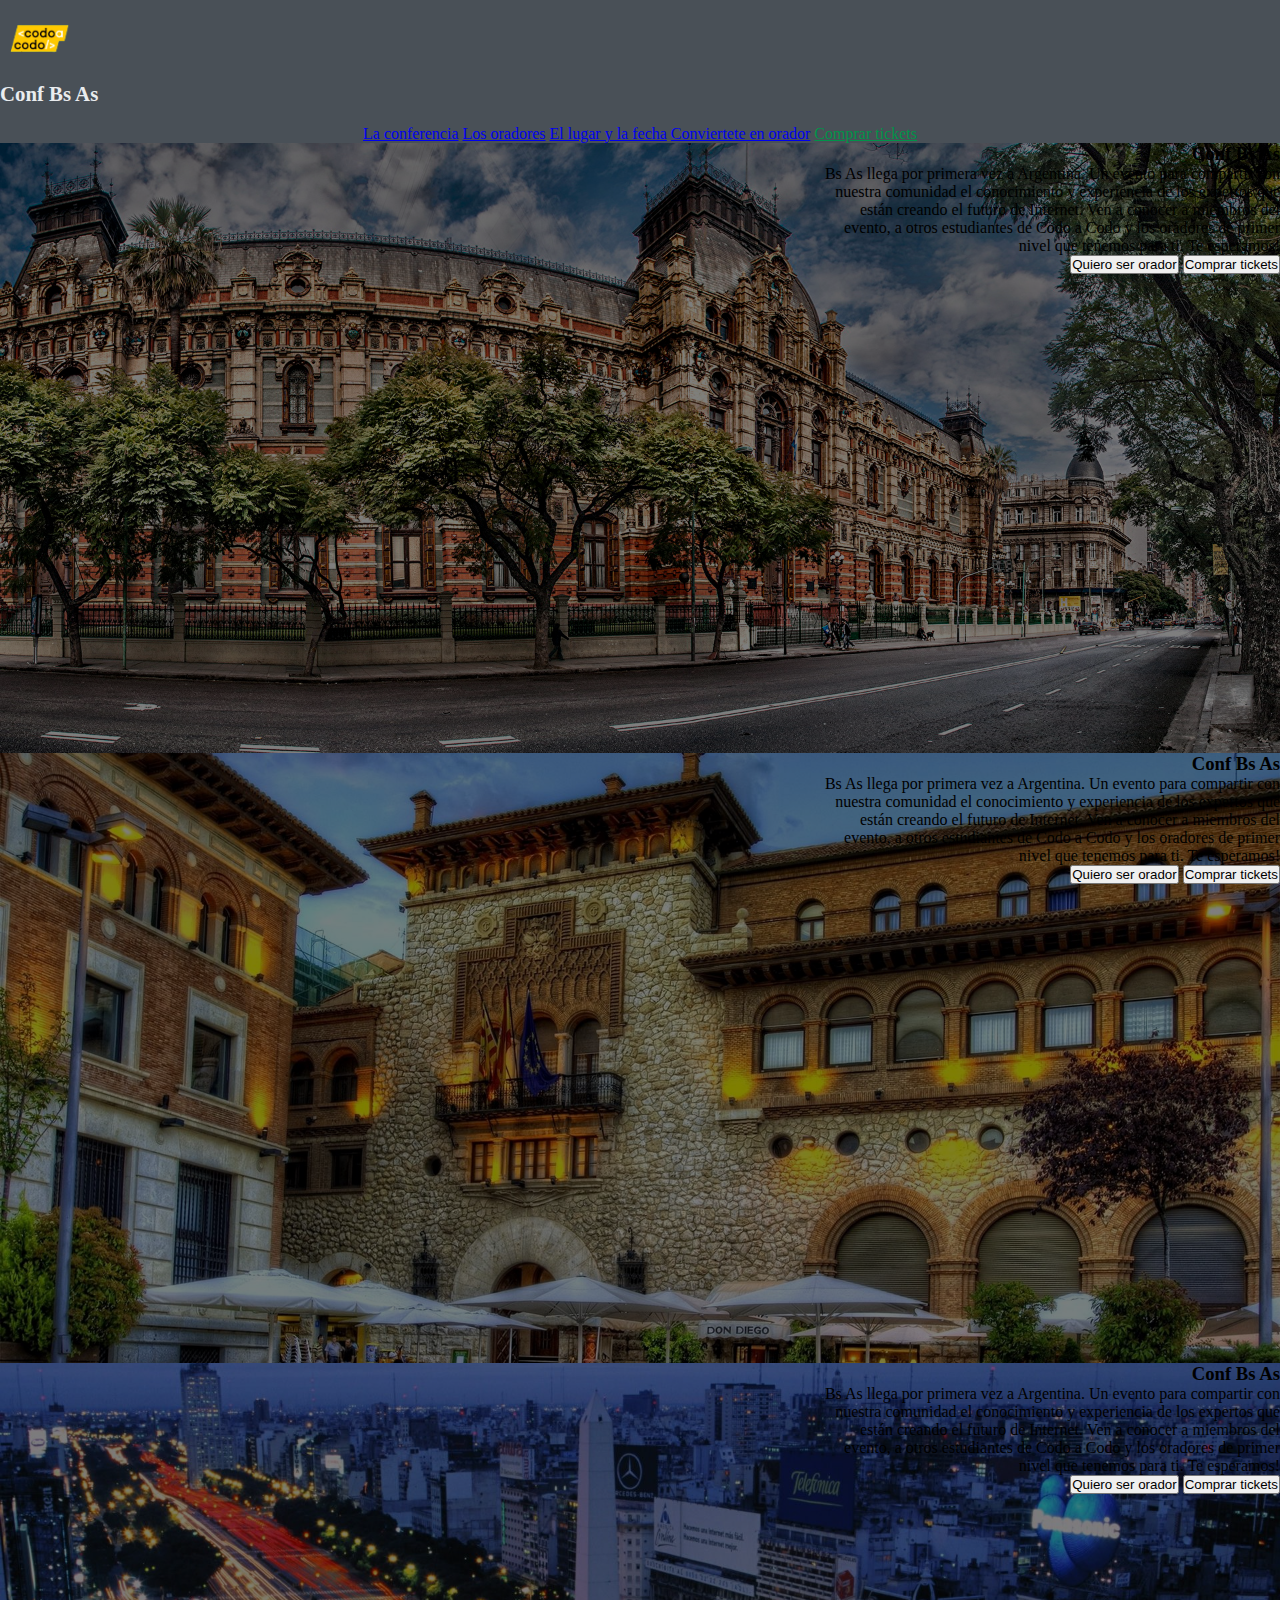
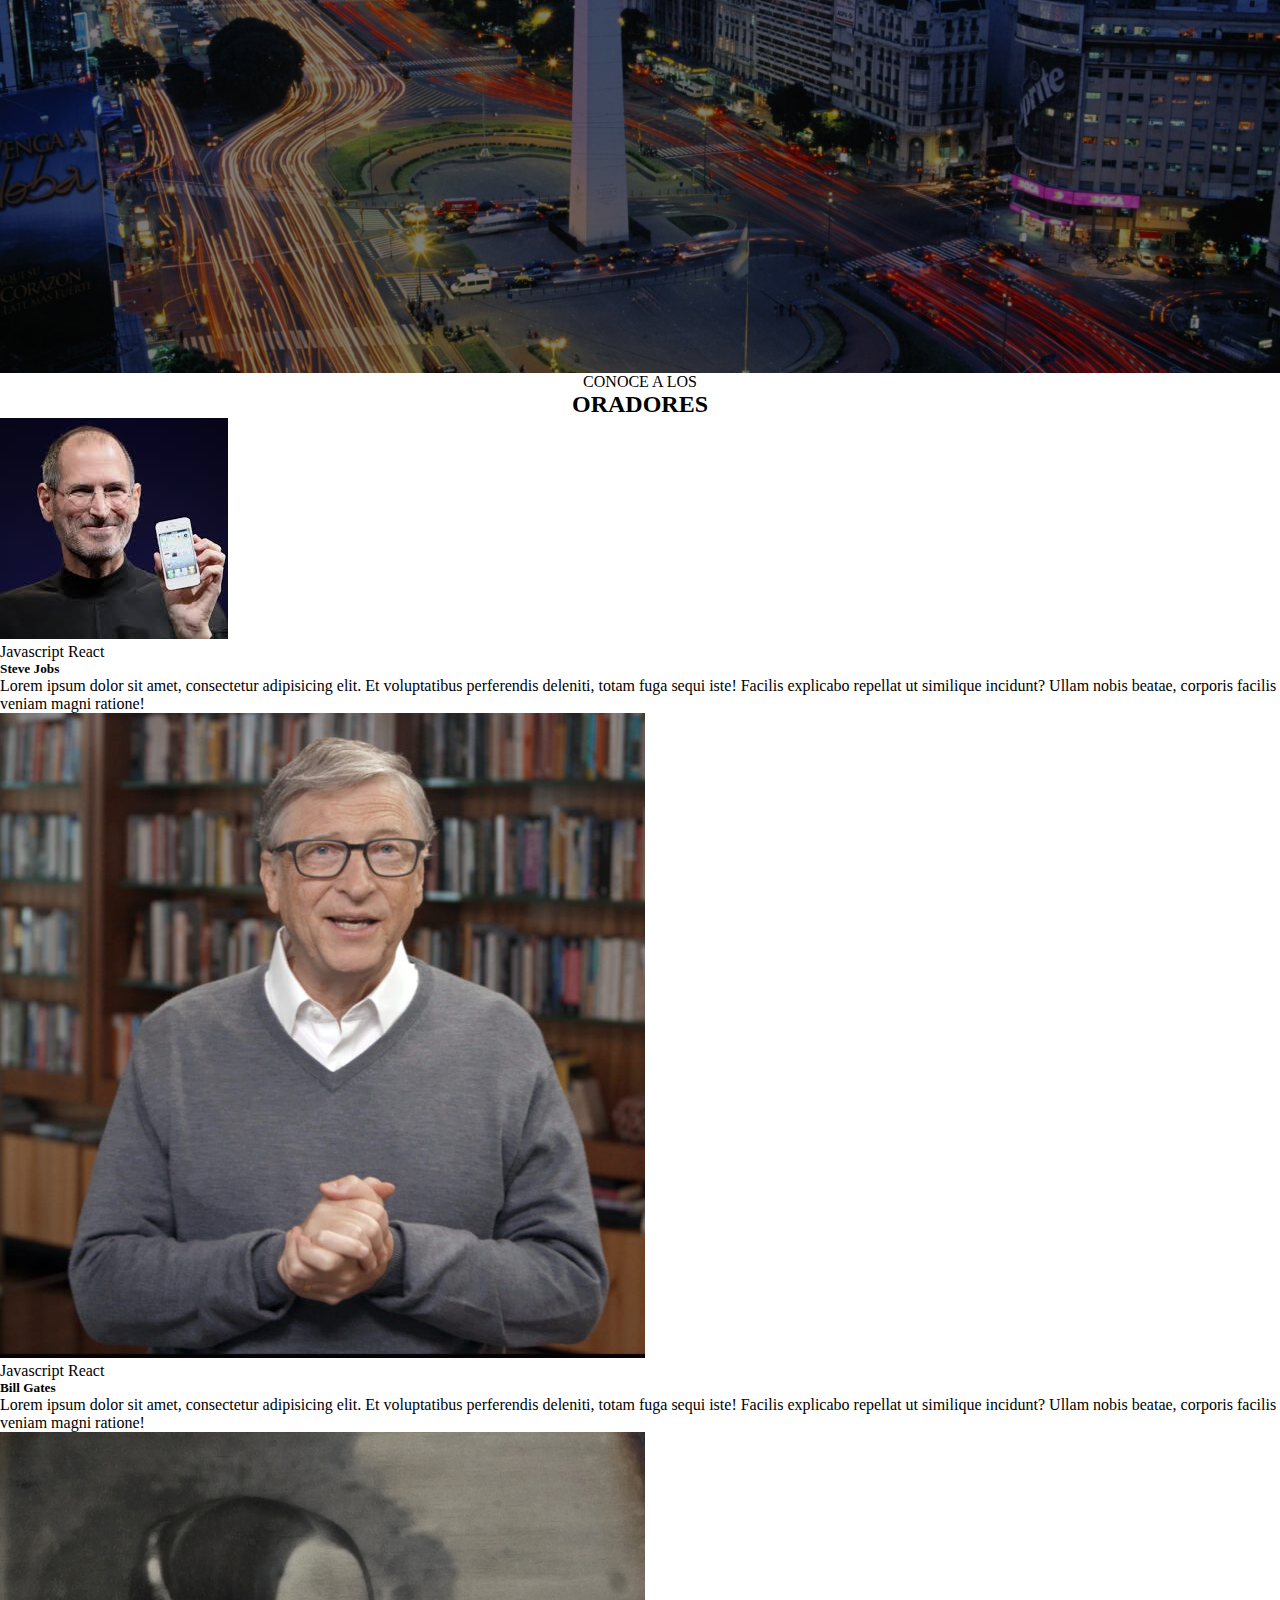
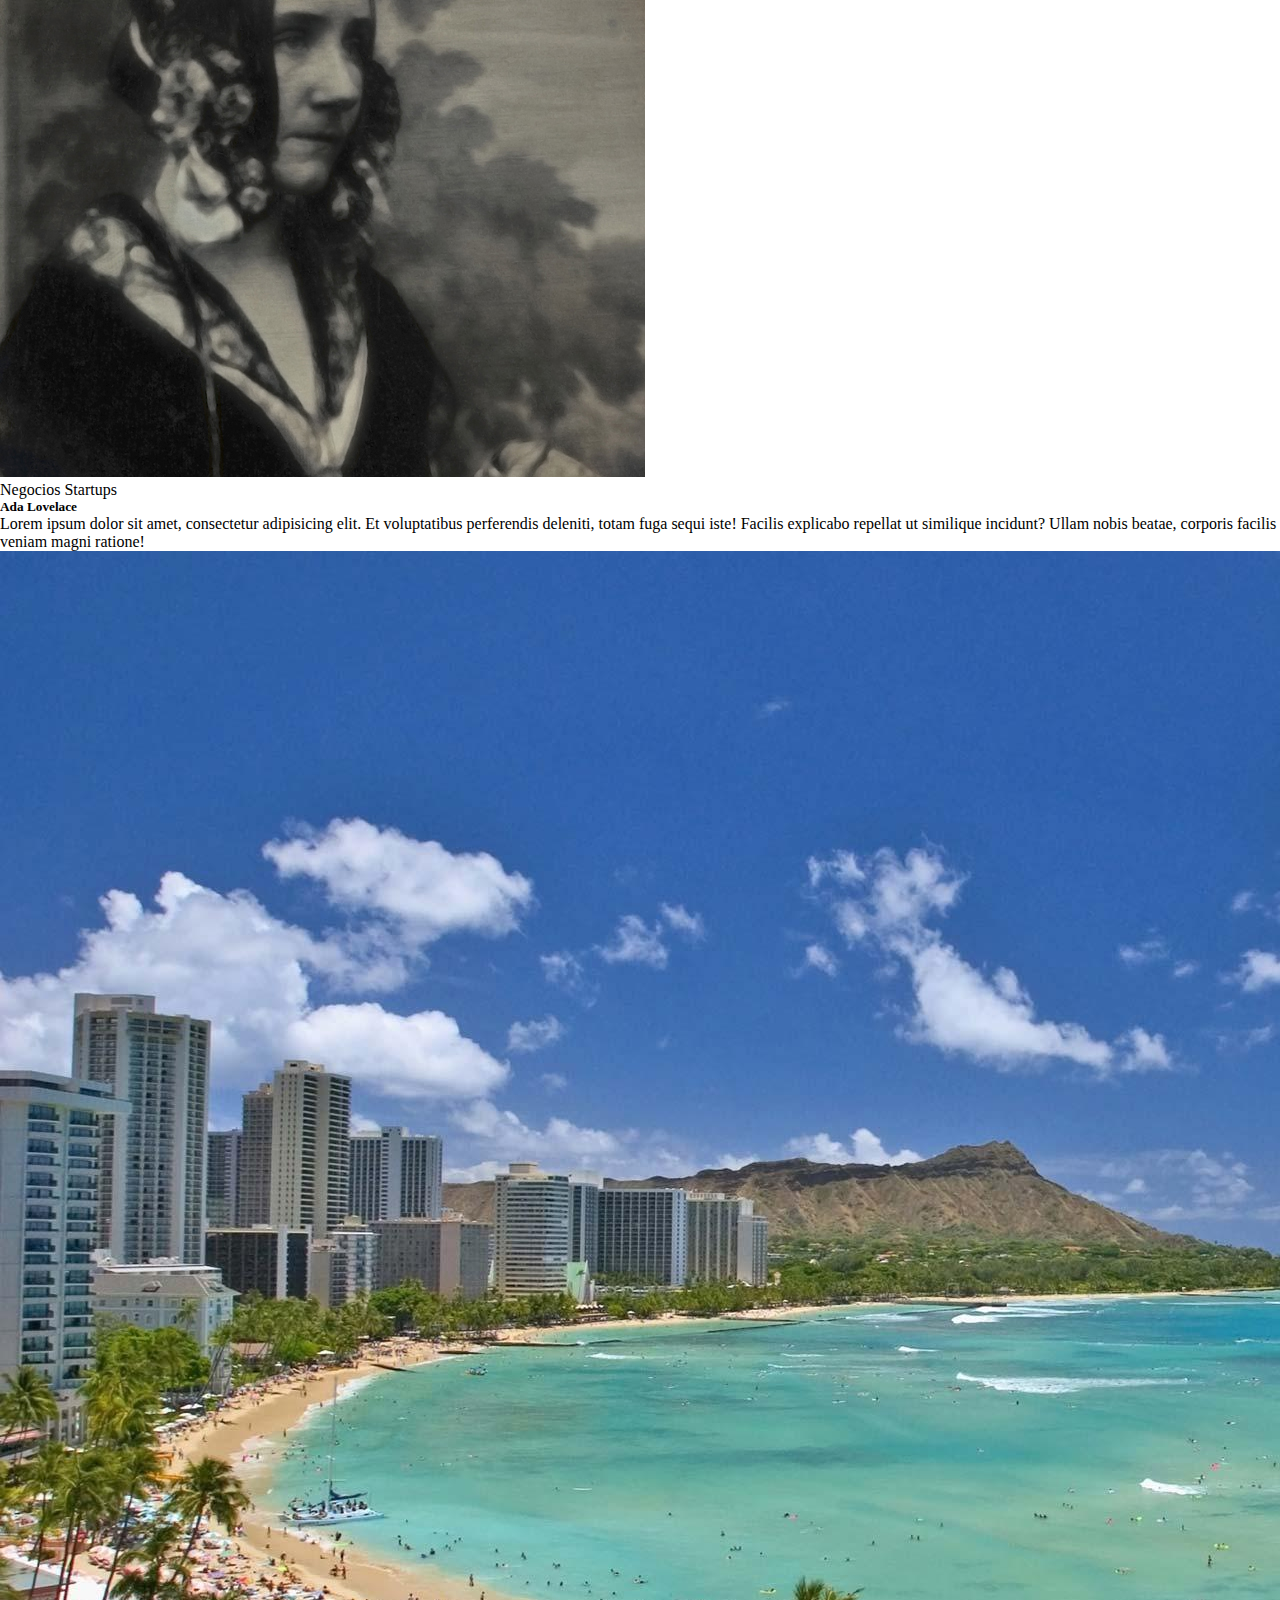
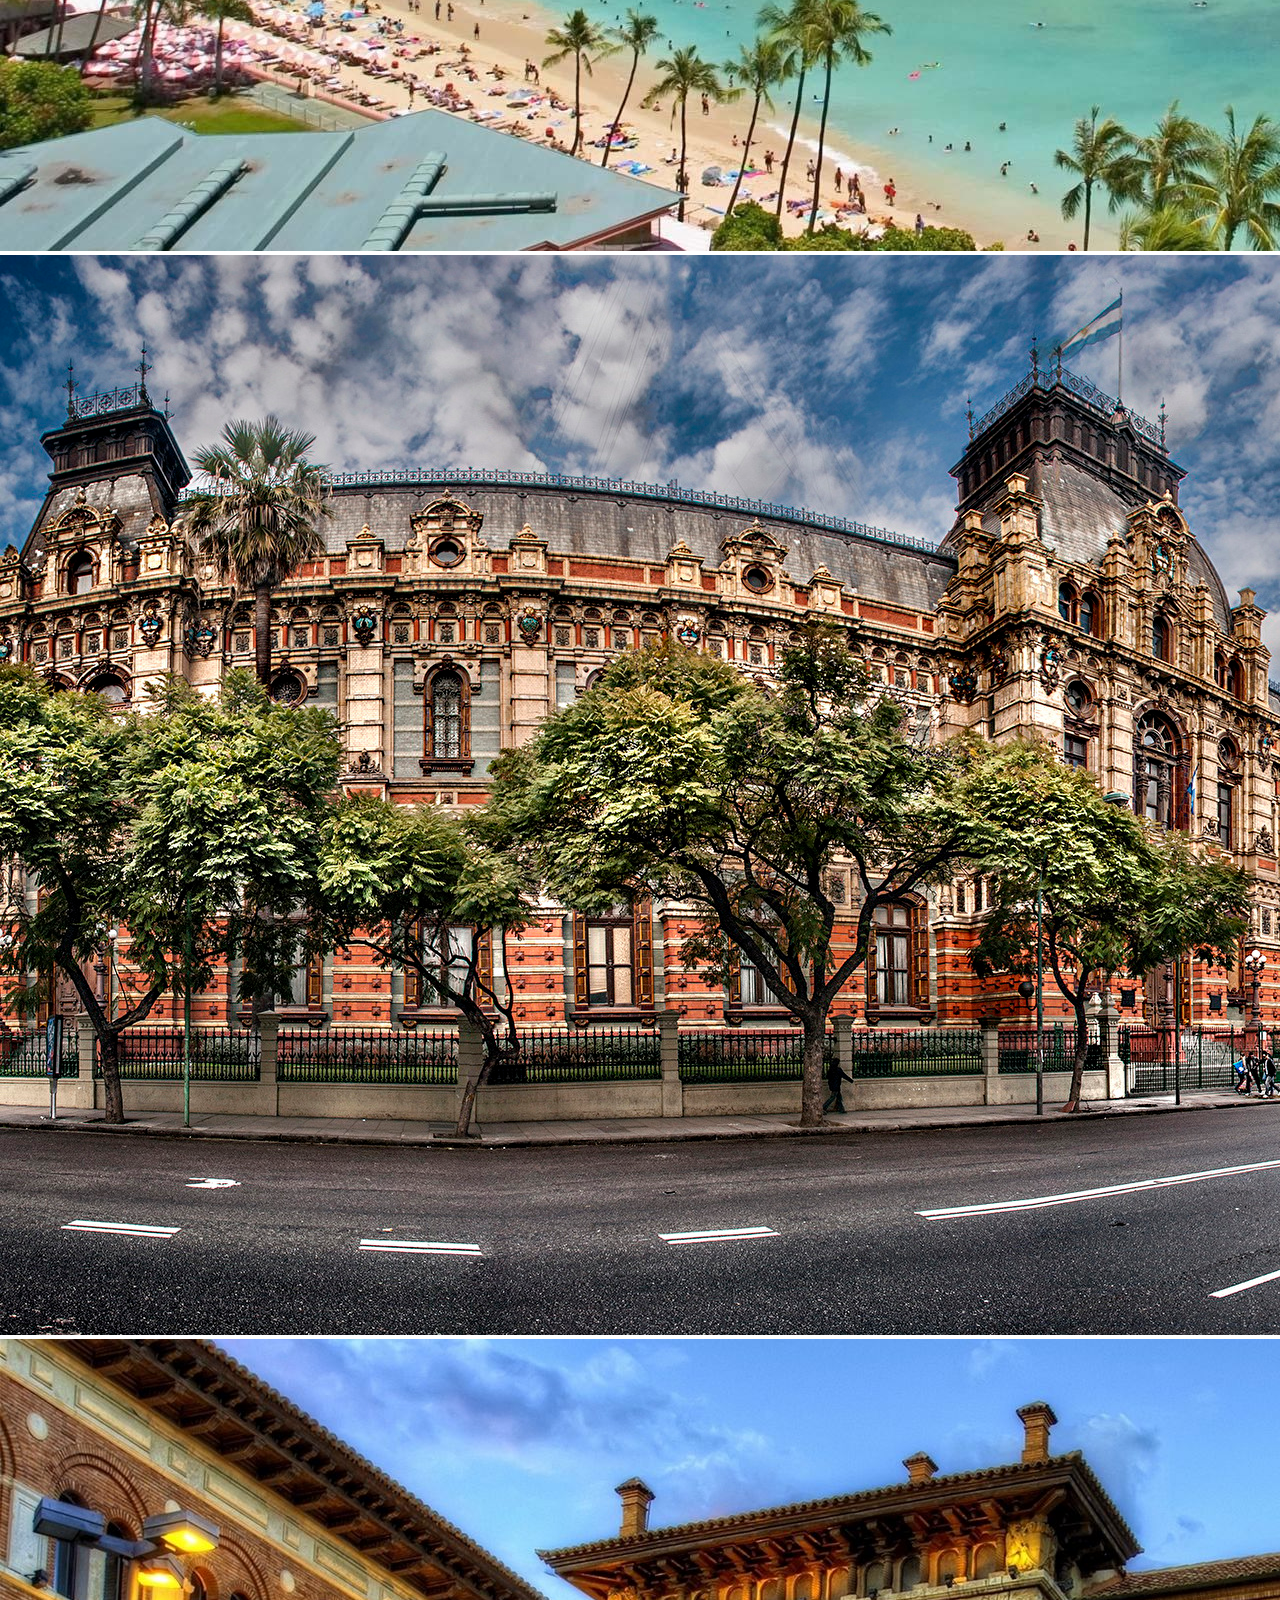
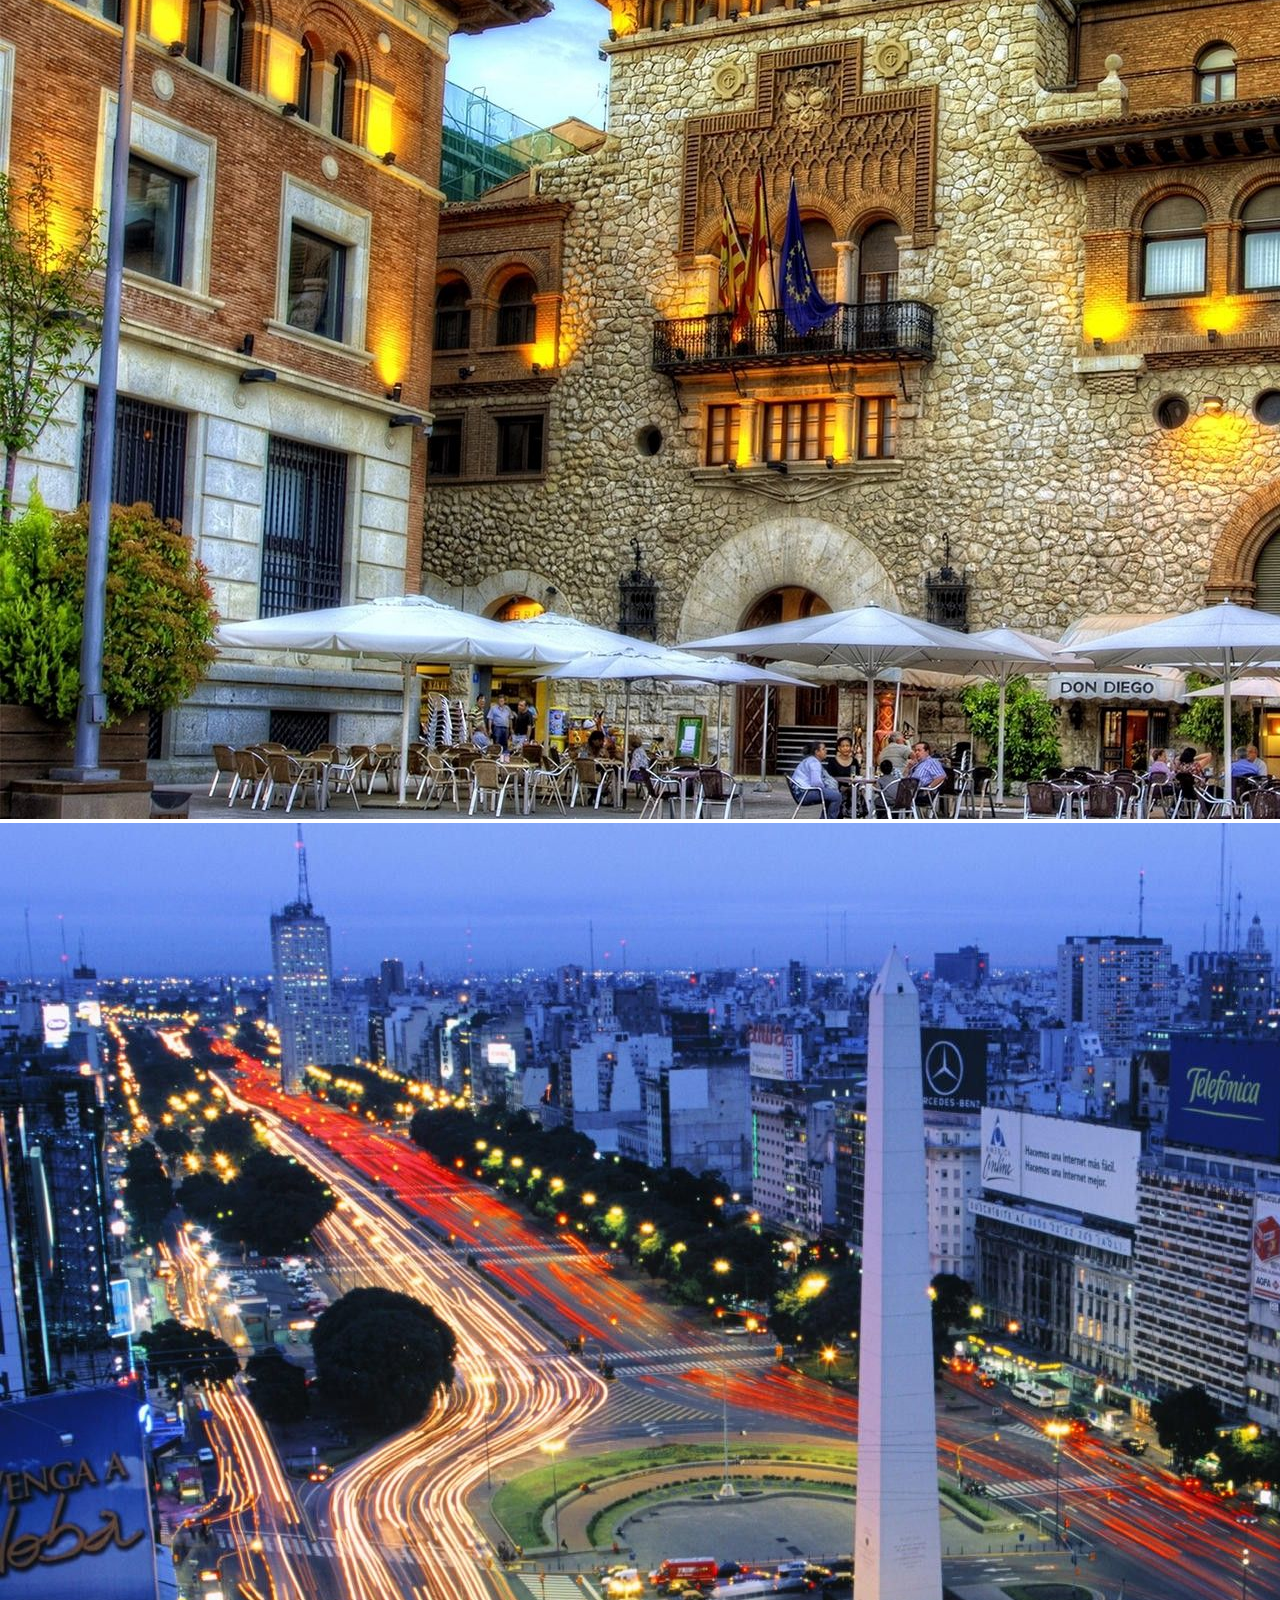
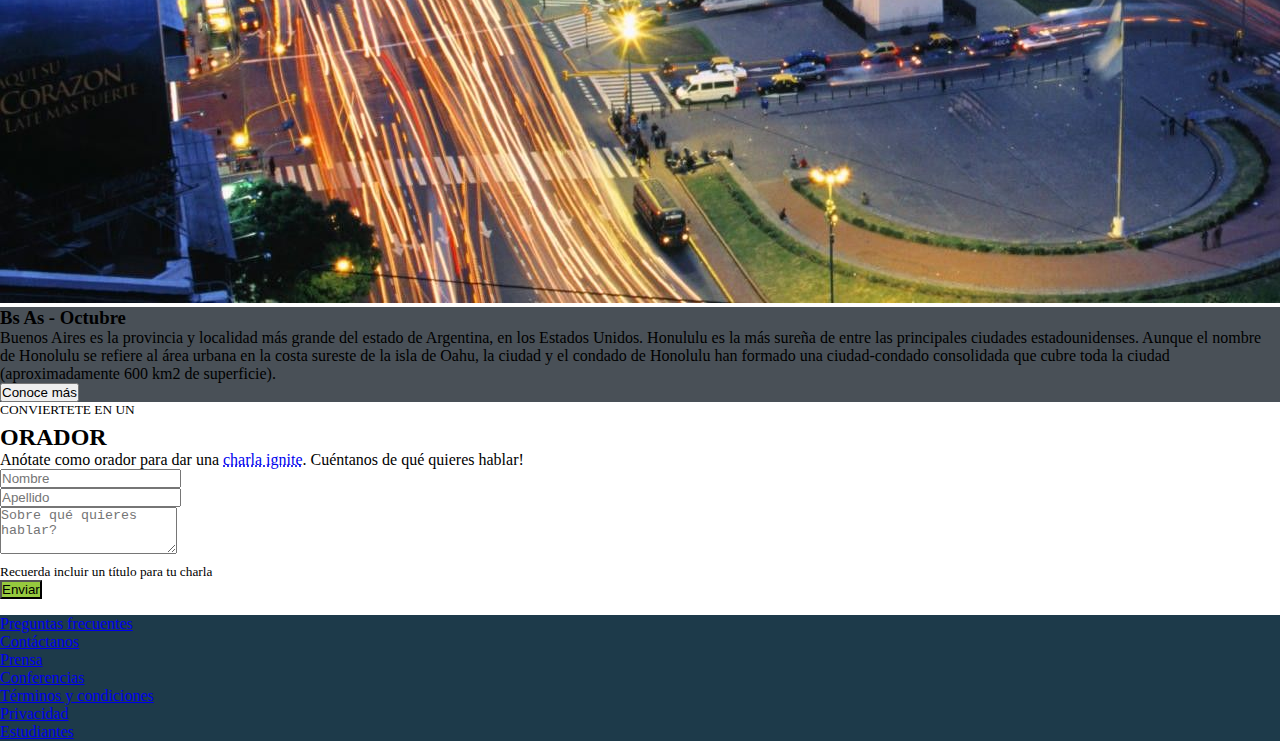
<file: index.html>
<!DOCTYPE html>
<html lang="es">
<head>
    <meta charset="UTF-8">
    <meta http-equiv="X-UA-Compatible" content="IE=edge">
    <meta name="viewport" content="width=device-width, initial-scale=1.0">
    <title>TP Integrador Codo a Codo</title>

<link rel="stylesheet" href="style.css">

<!--Bootstrap style-->
<link href="https://cdn.jsdelivr.net/npm/bootstrap@5.3.0-alpha3/dist/css/bootstrap.min.css" rel="stylesheet" integrity="sha384-KK94CHFLLe+nY2dmCWGMq91rCGa5gtU4mk92HdvYe+M/SXH301p5ILy+dN9+nJOZ" crossorigin="anonymous">
</head>
<body>

   

 <!--Navbar from bootstrap-->
 <nav class="navbar navbar-expand-lg navbar-dark fixed top">
    <div class="container-lg">
      <span><img src="./imagenes/codoacodo.png" alt="Logo"></span>
      <h1 class="navbar-brand-h1 me-auto" id="index.html"> Conf Bs As</h1>
      <button class="navbar-toggler" type="button" data-bs-toggle="collapse" data-bs-target="#navbarNavAltMarkup" aria-controls="navbarNavAltMarkup" aria-expanded="false" aria-label="Toggle navigation">
        <span class="navbar-toggler-icon"></span>
      </button>
      <div class="collapse navbar-collapse" id="navbarNavAltMarkup">
        <div class="navbar-nav ms-auto">
          <a class="nav-link active" aria-current="page" href="#">La conferencia</a>
          <a class="nav-link" href="#Oradores">Los oradores</a>
          <a class="nav-link" href="#">El lugar y la fecha</a>
          <a class="nav-link" href="#form">Conviertete en orador</a>
          <a class="nav-link" href="ticket.html">Comprar tickets</a>
        </div>
      </div>
    </div>
  </nav>

          <!-- Carousel -->
          <div id="carouselExampleSlidesOnly" class="carousel slide" data-bs-ride="carousel">
            <div class="carousel-inner">
                <div class="carousel-item active img-1 tot-img">
                    <div class="grad-img">
                        <div class="carousel-caption d-none d-md-block">
                            <h3>Conf Bs As</h3>
                            <p>Bs As llega por primera vez a Argentina. Un evento para compartir con<br>
                                nuestra comunidad el conocimiento y experiencia de los expertos que<br>
                                están creando el futuro de Internet. Ven a conocer a miembros del<br>
                                evento, a otros estudiantes de Codo a Codo y los oradores de primer<br>
                                nivel que tenemos para ti. Te esperamos!</p>
                            <div class="d-grid gap-2 d-md-block">
                                <button type="button" class="btn btn-outline-light">Quiero ser orador</button>
                                <button type="button" class="btn btn-success c-green">Comprar tickets</button>
                            </div>
                        </div>
                    </div>
                </div>


                <div class="carousel-item img-2 tot-img">
                    <div class="grad-img">
                        <div class="carousel-caption d-none d-md-block">
                            <h3>Conf Bs As</h3>
                            <p>Bs As llega por primera vez a Argentina. Un evento para compartir con<br>
                                nuestra comunidad el conocimiento y experiencia de los expertos que<br>
                                están creando el futuro de Internet. Ven a conocer a miembros del<br>
                                evento, a otros estudiantes de Codo a Codo y los oradores de primer<br>
                                nivel que tenemos para ti. Te esperamos!</p>
                            <div class="d-grid gap-2 d-md-block">
                                <button type="button" class="btn btn-outline-light">Quiero ser orador</button>
                                <button type="button" class="btn btn-success c-green">Comprar tickets</button>
                            </div>
                        </div>
                    </div>
                </div>


                <div class="carousel-item img-3 tot-img">
                    <div class="grad-img">
                        <div class="carousel-caption d-none d-md-block">
                            <h3>Conf Bs As</h3>
                            <p>Bs As llega por primera vez a Argentina. Un evento para compartir con<br>
                                nuestra comunidad el conocimiento y experiencia de los expertos que<br>
                                están creando el futuro de Internet. Ven a conocer a miembros del<br>
                                evento, a otros estudiantes de Codo a Codo y los oradores de primer<br>
                                nivel que tenemos para ti. Te esperamos!</p>
                            <div class="d-grid gap-2 d-md-block">
                                <button type="button" class="btn btn-outline-light">Quiero ser orador</button>
                                <button type="button" class="btn btn-success c-green">Comprar tickets</button>
                            </div>
                        </div>
                    </div>
                </div>


            </div>
        </div>


        <div class="container" id="Oradores">
            <p class="text-secondary pb-0 mb-0 mt-3" style="text-align: center;">CONOCE A LOS</p>
            <h2 style="text-align: center;">ORADORES</h2>

            <div class="row row-cols-1 row-cols-md-3 g-3">
                <div class="col">
                    <div class="card h-100">
                        <img src="./imagenes/steve.jpg" class="card-img-top" alt="...">
                        <div class="card-body">
                            <span class="badge bg-warning text-dark">Javascript</span>
                            <span class="badge bg-info text-light">React</span>
                            <h5 class="card-title">Steve Jobs</h5>
                            <p class="card-text">Lorem ipsum dolor sit amet, consectetur adipisicing elit. Et
                                voluptatibus
                                perferendis deleniti, totam fuga sequi iste! Facilis explicabo repellat ut similique
                                incidunt?
                                Ullam nobis beatae, corporis facilis veniam magni ratione!</p>
                        </div>
                    </div>
                </div>
                <div class="col">
                    <div class="card h-100">
                        <img src="./imagenes/bill.jpg" class="card-img-top" alt="...">
                        <div class="card-body">
                            <span class="badge bg-warning text-dark">Javascript</span>
                            <span class="badge bg-info text-light">React</span>
                            <h5 class="card-title">Bill Gates</h5>
                            <p class="card-text">Lorem ipsum dolor sit amet, consectetur adipisicing elit. Et
                                voluptatibus
                                perferendis deleniti, totam fuga sequi iste! Facilis explicabo repellat ut similique
                                incidunt?
                                Ullam nobis beatae, corporis facilis veniam magni ratione!</p>
                        </div>
                    </div>
                </div>
                <div class="col">
                    <div class="card h-100">
                        <img src="./imagenes/ada.jpeg" class="card-img-top" alt="...">
                        <div class="card-body">
                            <span class="badge bg-secondary">Negocios</span>
                            <span class="badge bg-danger">Startups</span>
                            <h5 class="card-title">Ada Lovelace</h5>
                            <p class="card-text">Lorem ipsum dolor sit amet, consectetur adipisicing elit. Et
                                voluptatibus
                                perferendis deleniti, totam fuga sequi iste! Facilis explicabo repellat ut similique
                                incidunt?
                                Ullam nobis beatae, corporis facilis veniam magni ratione!</p>
                        </div>
                    </div>
                </div>
            </div>
        </div>


        <div class="card mb-3 text-light mt-4" style="max-width: 100%;">
            <div class="row g-0">
                <div class="col-md-6 d-flex border">
                    <div id="carouselExampleSlidesOnly" class="carousel slide" data-bs-ride="carousel">
                        <div class="carousel-inner">
                            <div class="carousel-item active">
                                <img src="./imagenes/honolulu.jpg" class="d-block w-100" alt="...">
                            </div>
                            <div class="carousel-item">
                                <img src="./imagenes/hawaii.jpg" class="d-block w-100" alt="...">
                            </div>
                            <div class="carousel-item">
                                <img src="./imagenes/hawaii2.jpg" class="d-block w-100" alt="...">
                            </div>
                            <div class="carousel-item">
                                <img src="./imagenes/hawaii3.jpg" class="d-block w-100" alt="...">
                            </div>
                        </div>
                    </div>
                </div>


                <div class="col-md-6 d-flex border">
                    <div class="navbar-expand-lg navbar-dark">
                        <h3 class="card-title m-2">Bs As - Octubre</h3>
                        <p class="card-text m-2">Buenos Aires es la provincia y localidad más grande del estado de
                            Argentina, en los Estados Unidos. Honululu es la más sureña de entre las principales
                            ciudades estadounidenses. Aunque el nombre de Honolulu se refiere al área urbana en la costa
                            sureste de la isla de Oahu, la ciudad y el condado de Honolulu han formado una
                            ciudad-condado consolidada que cubre toda la ciudad (aproximadamente 600 km2 de superficie).
                        </p>
                        <button type="button" class="btn btn-outline-light m-2">Conoce más</button>
                    </div>
                </div>
            </div>
        </div>


        <!-- Formulario -->
        <div class="container w-50 pt-2" id="form">
            <div class="text-center">
                <p class="text-secondary m-0"><sup>CONVIERTETE EN UN</sup>
                <h2>ORADOR</h2>
                </p>
                <p class="text-secondary m-1">Anótate como orador para dar una <a href="#!" class="text-secondary"
                        style="text-decoration-style: dotted;">charla ignite</a>. Cuéntanos de qué quieres
                    hablar!</p>
            </div>
            <form class="row g-1 gx-5">
                <div class="col-md-6 mb-3">
                    <input type="text" class="form-control" placeholder="Nombre">
                </div>
                <div class="col-md-6 mb-3">
                    <input type="text" class="form-control" placeholder="Apellido">
                </div>
                <div class="mb-3">
                    <textarea class="form-control fs-4" rows="3" placeholder="Sobre qué quieres hablar?"></textarea>
                    <p class="text-secondary"><sub>Recuerda incluir un título para tu charla</sub></p>
                </div>
                <div class="d-grid">
                    <button class="btn text-white fs-5" style="background-color: #96c93e;" type="submit">Enviar</button>
                </div>
            </form>
        </div>


    <!-- FOOTER -->
    <footer class="text-center text-white">
        <section class="mt-8">
            <div class="row align-items-center d-inline-flex justify-content-center p-4">
                <div class="col gx-5">
                    <a href="#!" class="text-white text-decoration-none">Preguntas frecuentes</a>
                </div>
                <div class="col gx-5">
                    <a href="#!" class="text-white text-decoration-none">Contáctanos</a>
                </div>
                <div class="col gx-5">
                    <a href="#!" class="text-white text-decoration-none">Prensa</a>
                </div>
                <div class="col gx-5">
                    <a href="#!" class="text-white text-decoration-none">Conferencias</a>
                </div>
                <div class="col gx-5">
                    <a href="#!" class="text-white text-decoration-none">Términos y condiciones</a>
                </div>
                <div class="col gx-5">
                    <a href="#!" class="text-white text-decoration-none">Privacidad</a>
                </div>
                <div class="col">
                    <a href="#!" class="text-white text-decoration-none">Estudiantes</a>
                </div>
            </div>
        </section>


        
    </footer>

  <script src="https://cdn.jsdelivr.net/npm/bootstrap@5.3.0-alpha3/dist/js/bootstrap.bundle.min.js" integrity="sha384-ENjdO4Dr2bkBIFxQpeoTz1HIcje39Wm4jDKdf19U8gI4ddQ3GYNS7NTKfAdVQSZe" crossorigin="anonymous"></script>

</body>
</html>
</file>
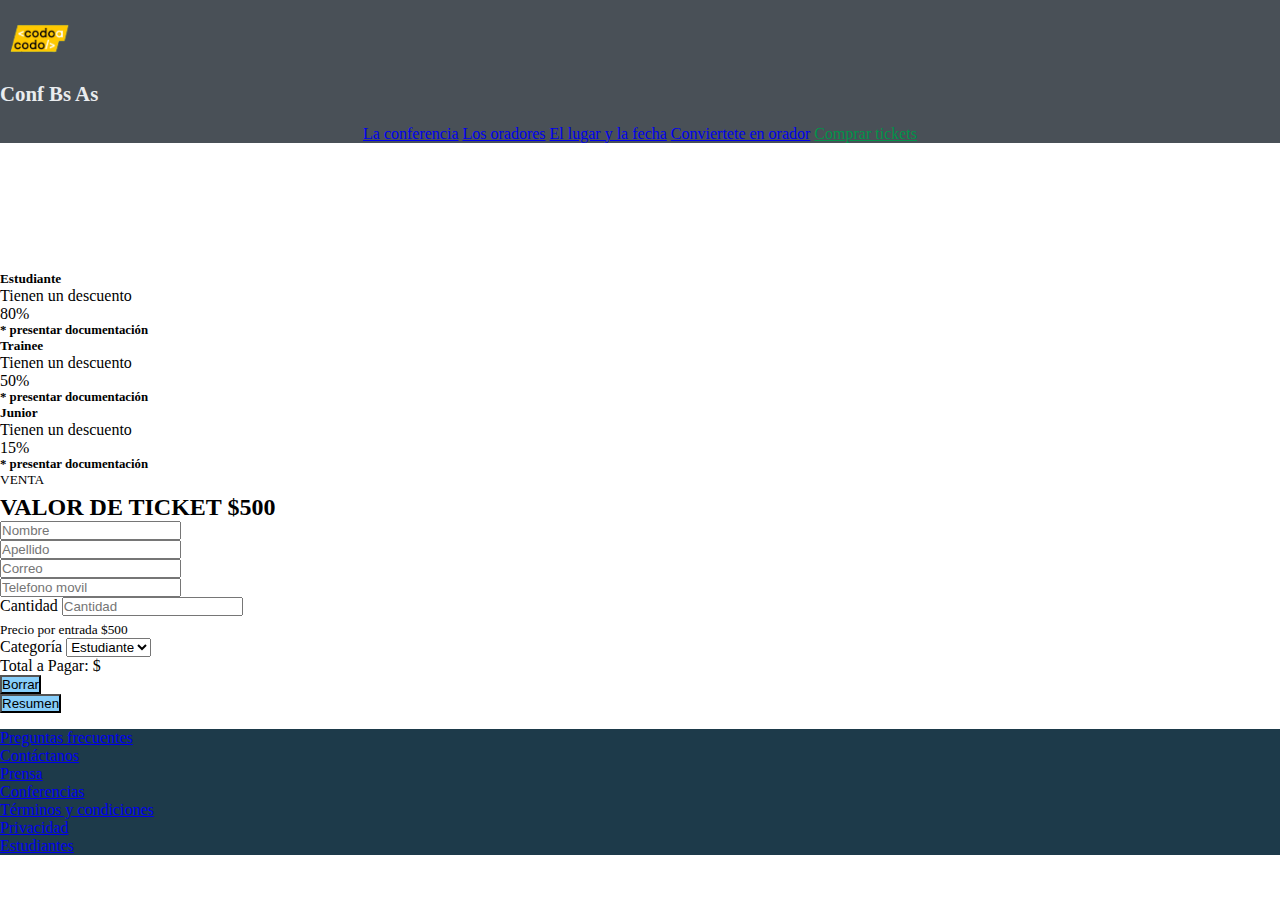
<file: ticket.html>
<!DOCTYPE html>
	<html lang="es">
	

	<head>
	    <!-- Required meta tags -->
	    <meta charset="UTF-8">
	    <meta http-equiv="X-UA-Compatible" content="IE=edge">
	    <meta name="viewport" content="width=device-width, initial-scale=1.0">
	

	    <!-- CSS -->
	    <link rel="stylesheet" href="style.css">
	

	    <!-- Bootstrap CSS -->
        <link href="https://cdn.jsdelivr.net/npm/bootstrap@5.3.0-alpha3/dist/css/bootstrap.min.css" rel="stylesheet" integrity="sha384-KK94CHFLLe+nY2dmCWGMq91rCGa5gtU4mk92HdvYe+M/SXH301p5ILy+dN9+nJOZ" crossorigin="anonymous">


	    <title>TP Integrador Codo a Codo</title>
	</head>
	

	<body>
	    <!-- HEADER -->
	    <header>
	        <!-- Navbar container -->
	        <nav class="navbar navbar-expand-lg navbar-dark fixed top">
                <div class="container-lg">
                  <span><img src="./imagenes/codoacodo.png" alt="Logo"></span>
                  <h1 class="navbar-brand-h1 me-auto" > Conf Bs As</h1>
                  <button class="navbar-toggler" type="button" data-bs-toggle="collapse" data-bs-target="#navbarNavAltMarkup" aria-controls="navbarNavAltMarkup" aria-expanded="false" aria-label="Toggle navigation">
                    <span class="navbar-toggler-icon"></span>
                  </button>
                  <div class="collapse navbar-collapse" id="navbarNavAltMarkup">
                    <div class="navbar-nav ms-auto">
                      <a class="nav-link active" aria-current="page" href="index.html">La conferencia</a>
                      <a class="nav-link" href="index.html#Oradores">Los oradores</a>
                      <a class="nav-link" href="#">El lugar y la fecha</a>
                      <a class="nav-link" href="index.html#form">Conviertete en orador</a>
                      <a class="nav-link" href="ticket.html">Comprar tickets</a>
                    </div>
                  </div>
                </div>
              </nav>

	    </header>
	
	        <div class="container" style="padding-top: 8rem;">
	            <div class="row justify-content-md-center g-1">   
	                <div class="col-3" style="width: 13rem;">
	                    <div class="card border border-primary p-1">
	                        <div class="card-body text-center">
	                            <h5 class="card-title">Estudiante</h5>
	                            <p class="card-text">Tienen un descuento</p>
	                            <p class="card-text fw-bold">80%</p>
	                            <h6 class="card-subtitle mb-2 text-muted" style="font-size: 0.8rem;">* presentar documentación</h6>
	                        </div>
	                    </div>
	                </div>
	                <div class="col-3" style="width: 13rem;">
	                    <div class="card border border-success p-1">
	                        <div class="card-body text-center">
	                            <h5 class="card-title">Trainee</h5>
	                            <p class="card-text">Tienen un descuento</p>
	                            <p class="card-text fw-bold">50%</p>
	                            <h6 class="card-subtitle mb-2 text-muted" style="font-size: 0.8rem;">* presentar documentación</h6>
	                        </div>
	                    </div>
	                </div>
	                <div class="col-3" style="width: 13rem;">
	                    <div class="card border border-warning p-1">
	                        <div class="card-body text-center">
	                            <h5 class="card-title">Junior</h5>
	                            <p class="card-text">Tienen un descuento</p>
	                            <p class="card-text fw-bold">15%</p>
	                            <h6 class="card-subtitle mb-2 text-muted" style="font-size: 0.8rem;">* presentar documentación</h6>
	                        </div>
	                    </div>
	                </div>
	            </div>
	        </div>
	

	        <div class="container w-50 pt-2">
	            <div class="text-center">
			<p class="m-2"><sup>VENTA</sup>
	                <h2>VALOR DE TICKET $500</h2>
			</p>
	            </div>
	            <form class="row g-1 gx-2 formulario">
	                <div class="col-md-6 mb-3">
	                    <input type="text" class="form-control" placeholder="Nombre">
	                </div>
	                <div class="col-md-6 mb-3">
	                    <input type="text" class="form-control" placeholder="Apellido">
	                </div>
	                <div class="col-md-6 mb-3">
	                    <input type="email" class="form-control" id="exampleFormControlInput1" placeholder="Correo">
	                </div>
                    <div class="col-md-6 mb-3">
	                    <input type="text" class="form-control" placeholder="Telefono movil">
	                </div>
	                <div class="col-md-6 mb-3">
	                    <label for="cantidad" class="form-label">Cantidad</label>
	                    <input type="text" class="form-control" id="cantidad" placeholder="Cantidad">
                        <p class="text-secondary m-1"><sub>Precio por entrada $500</sub></p>
	                </div>
	                <div class="col-md-6 mb-3">
	                    <label for="cantidad" class="form-label">Categoría</label>
	                    <select id="categoria" class="form-select">
	                        <option value="estudiante">Estudiante</option>
	                        <option value="trainee">Trainee</option>
	                        <option value="junior">Junior</option>
	                    </select>
	                </div>
	                <div class="mb-3">
	                    <p class="alert alert-primary" id="totalAPagar">Total a Pagar: $</p>
                    </div>
	                                
	                <div class="d-grid gap-2 col-6 mx-auto">
	                    <button class="btn text-white fs-6 btnBorrar" style="background-color: lightskyblue;" type=" button">Borrar</button>
	                </div>
                    <div class="d-grid gap-2 col-6 mx-auto">
	                    <button class="btn text-white fs-6 btnResumen" style="background-color: lightskyblue;" type=" button">Resumen</button>
	                </div>
	            </form>
	        </div>
	

	    <!-- FOOTER -->
	    <footer class="text-center text-white">
	        <section class="mt-8">
	            <div class="row align-items-center d-inline-flex justify-content-center p-4">
	                <div class="col gx-5">
	                    <a href="#!" class="text-white text-decoration-none">Preguntas frecuentes</a>
	                </div>
	                <div class="col gx-5">
	                    <a href="#!" class="text-white text-decoration-none">Contáctanos</a>
	                </div>
	                <div class="col gx-5">
	                    <a href="#!" class="text-white text-decoration-none">Prensa</a>
	                </div>
	                <div class="col gx-5">
	                    <a href="#!" class="text-white text-decoration-none">Conferencias</a>
	                </div>
	                <div class="col gx-5">
	                    <a href="#!" class="text-white text-decoration-none">Términos y condiciones</a>
	                </div>
	                <div class="col gx-5">
	                    <a href="#!" class="text-white text-decoration-none">Privacidad</a>
	                </div>
	                <div class="col">
	                    <a href="#!" class="text-white text-decoration-none">Estudiantes</a>
	                </div>
	            </div>
	        </section>
	

        <script src="https://cdn.jsdelivr.net/npm/bootstrap@5.3.0-alpha3/dist/js/bootstrap.bundle.min.js" integrity="sha384-ENjdO4Dr2bkBIFxQpeoTz1HIcje39Wm4jDKdf19U8gI4ddQ3GYNS7NTKfAdVQSZe" crossorigin="anonymous"></script>

	
	    <script src="script.js"></script>
	</body>
	

	</html>
</file>
<file: style.css>
*{
    margin: 0;
    padding: 0;
    box-sizing: border-box;
}

:root{
    --gray-100: #f8f9fa;
    --gray-200: #e9ecef;
    --gray-300: #dee2e6;
    --gray-400: #ced4da;
    --gray-500: #adb5bd;
    --gray-600: #6c757d;
    --gray-700: #495057;
    --gray-800: #343a40;
    --gray-900: #212529;
    --menu-color: rgba(255, 255, 255, .55);

}

.navbar-expand-lg.navbar-dark{
    background-color: var(--gray-700);
}
.navbar-brand-h1 {
    color: var(--gray-200);
    font-size: 1.3rem;
    margin: 0;
    padding: 0;
}
.navbar img {
    width: 80px;
    margin-right: 1rem;
    padding: 1rem 0;
}
.navbar .navbar-toggler {
    padding: 0.23rem 0.75rem;
    font-size: 1.25rem;
    line-height: 1;
    background-color: transparent;
    border: 1px solid transparent;
    border-radius: 0.25rem;
    transition: box-shadow 0.15s ease-in-out;
}
.navbar-dark .navbar-toogler-icon {
    background-image: url("data:image/svg+xml,%3csvg xmlns='http://www.w3.org/2000/svg' viewBox='0 0 30 30'%3e%3cpath stroke='rgba%28255, 255, 255, 0.55%29' stroke-linecap='round' stroke-miterlimit='10' stroke-width='2' d='M4 7h22M4 15h22M4 23h22'/%3e%3c/svg%3e");
}
.navbar .navbar-nav {
    text-align: center;
}
.navbar .navbar-nav a:last-child{
    color: #009349;
}


.h-carousel {
    height: 700px;
}
	

.op-img {
    opacity: .2;
    filter: alpha(opacity=50);
    background-color: rgba(0, 0, 0, 0.5);
    transition: all 1s;
    -webkit-transition: all 1s;
}
	

.tot-img {
    background-position: center;
    background-repeat: no-repeat;
    background-size: cover;
    height: 610px;
    width: 100%;
    position: relative; 
}
	

.img-1 {
    background-image: url(./imagenes/ba1.jpg);
}
	

.img-2 {
    background-image: url(./imagenes/ba2.jpg); 
}
	

.img-3{
    background-image: url(./imagenes/ba3.jpg); 
}
	

.grad-img{
    position: absolute;
    background-color: rgba(0,0,0,.5) ;
    width: 100%;
    height: 100%;
}
	

.grad-img div{
    bottom: 10rem;
    right: 8rem;
    text-align: end;
} 
	

footer {
    background-color: #1d3a4a;
	margin-top: 1rem;
}
	

footer .bg-cr {
	background-color: rgba(0, 0, 0, 0.2);
}
</file>
